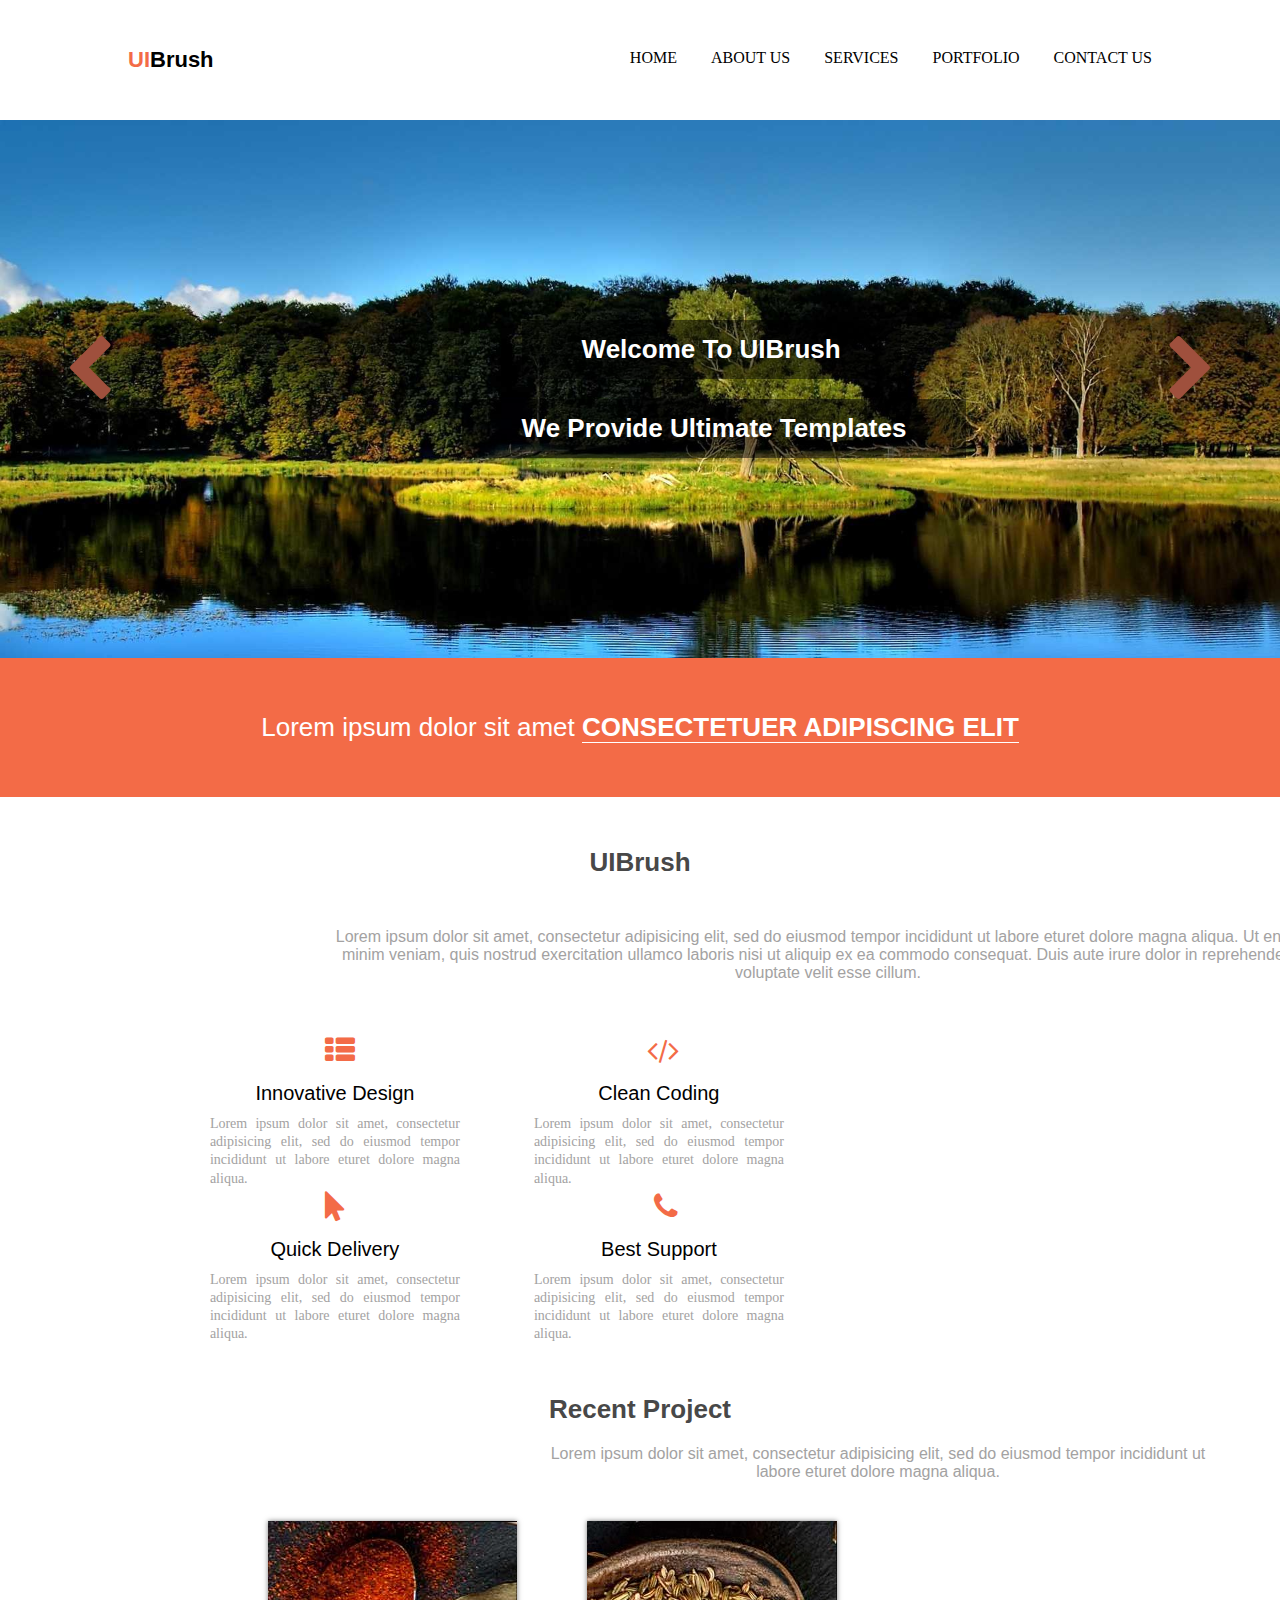
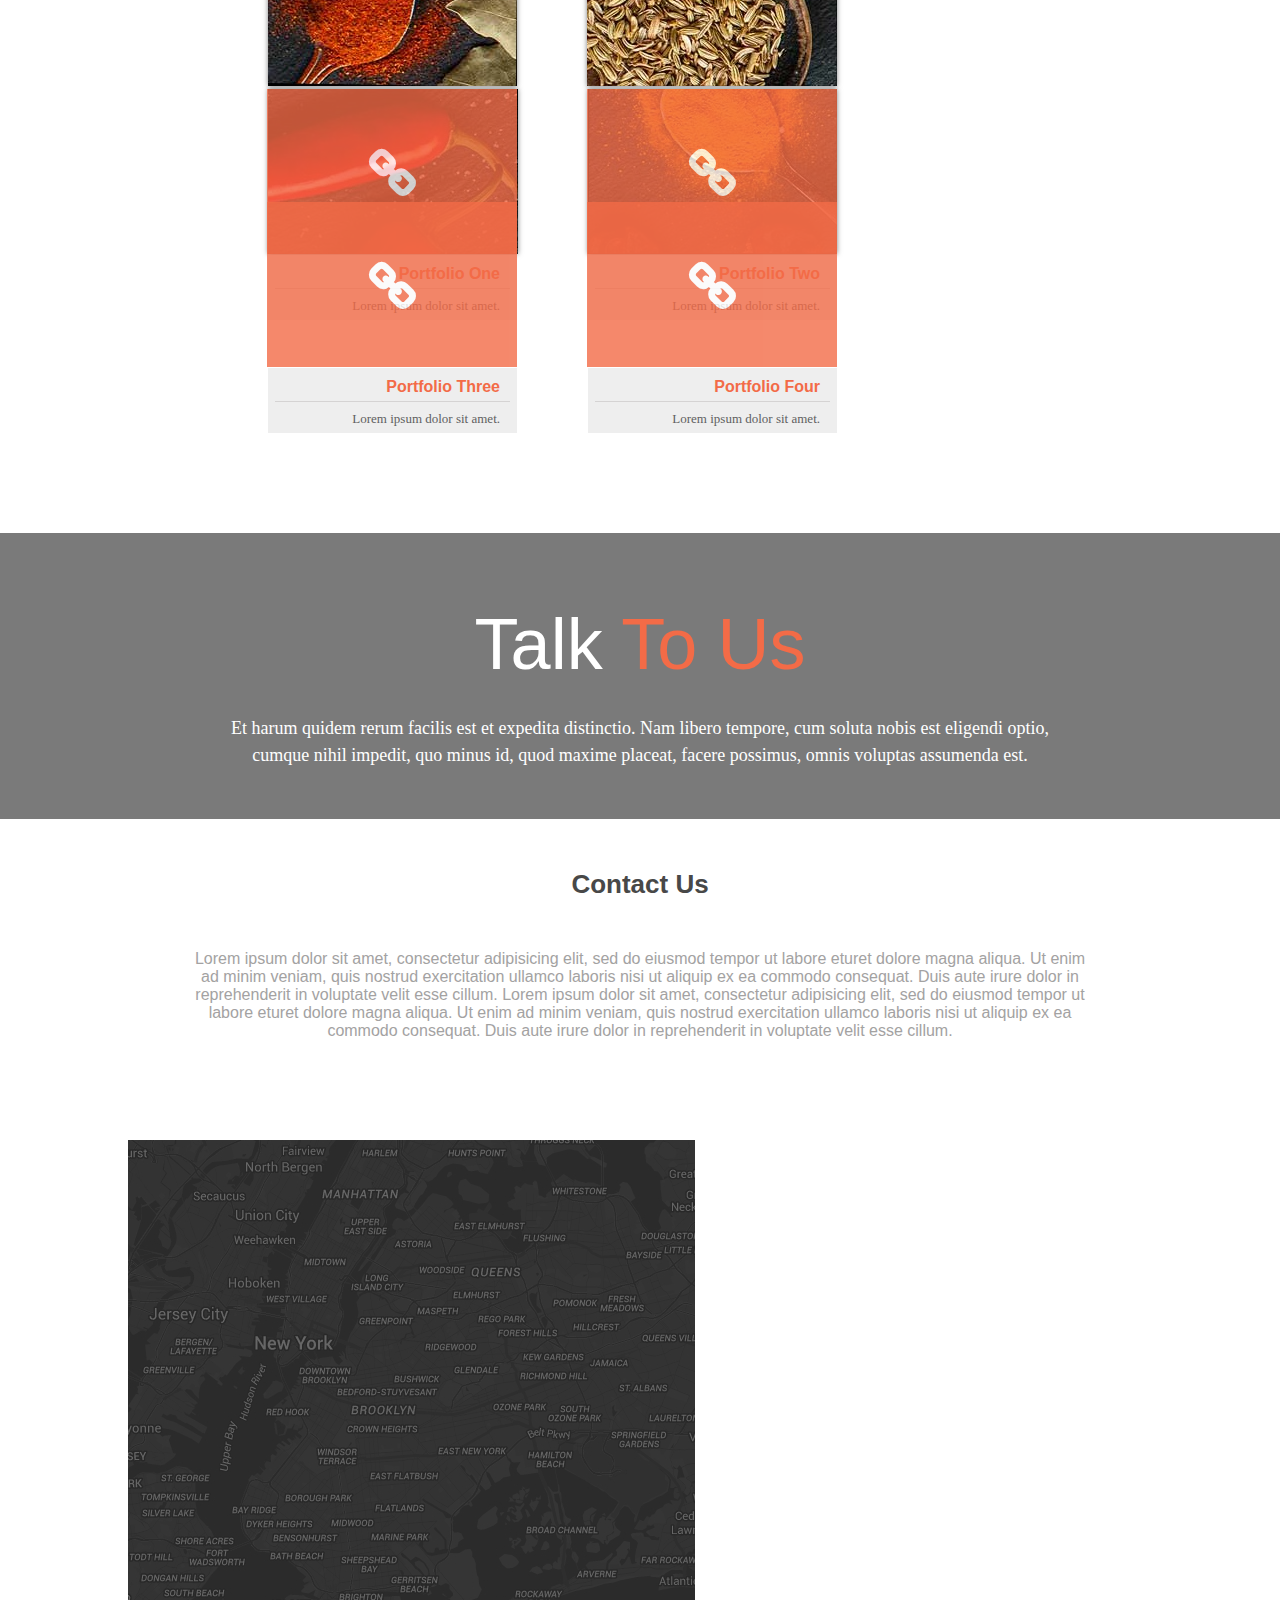
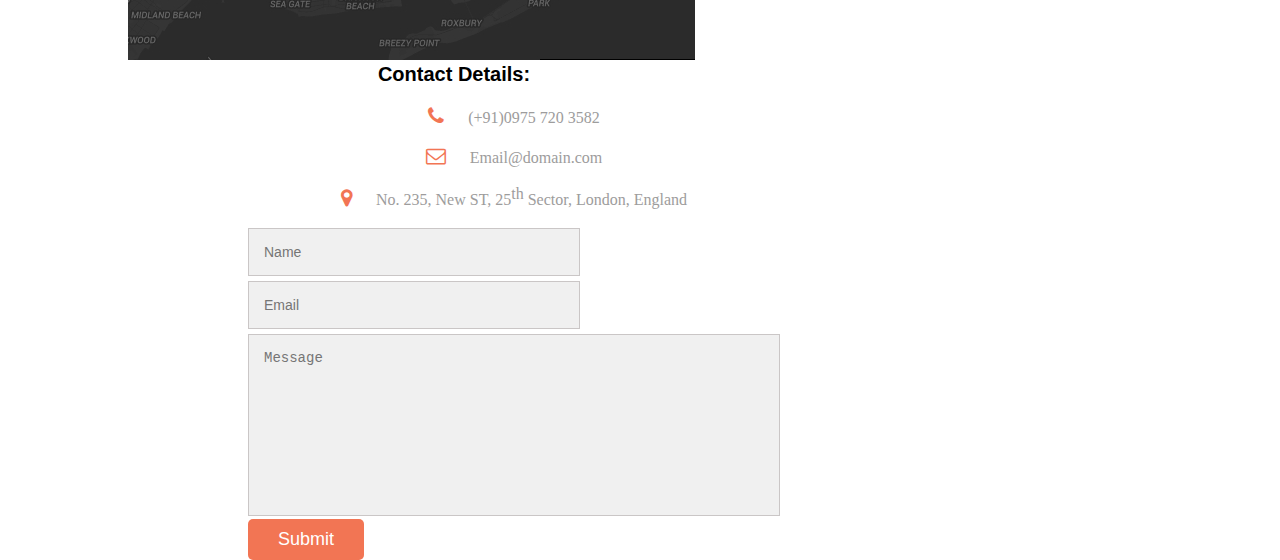
<file: index.html>
<!DOCTYPE html>
<html lang="en">
<head>
    <title>UIBrush</title>
    <meta charset="UTF-8">
    <meta name="viewport" content="width=device-width, initial-scale=1">
    <link rel="stylesheet" href="stylesheets/reset.css">
    <link href="stylesheets/screen.css" media="screen, projection" rel="stylesheet" type="text/css">
    <link rel="stylesheet" href="font-awesome/css/font-awesome.css">
</head>
<body>
    <header>
        <div class="wrapper">
            <div class="content">
                <h1 class="logo-name"><a href="#"><span>UI</span>Brush</a></h1>
                <nav class="menu-list">
                    <ul>
                        <li><a href="#">Home</a></li>
                        <li><a href="#">About us</a></li>
                        <li><a href="#">Services</a></li>
                        <li><a href="#">Portfolio</a></li>
                        <li><a href="#">Contact us</a></li>
                    </ul>
                </nav>
            </div>
        </div>
    </header>
    <section class="slider">
        <div class="wrapper">
            <div class="content">
                <div class="slide-name">
                    <h2>welcome to UIBrush</h2>
                    <h2>we provide ultimate templates</h2>
                </div>
            </div>
        </div>
    </section>
    <section class="description">
        <div class="wrapper">
            <div class="content">
                <h2>Lorem ipsum dolor sit amet <span>consectetuer adipiscing elit</span></h2>
            </div>
        </div>
    </section>
    <section class="about-us">
        <div class="wrapper">
            <div class="content">
                <h2>UIBrush</h2>
                <p class="descr">Lorem ipsum dolor sit amet, consectetur adipisicing elit, sed do eiusmod tempor incididunt ut labore eturet dolore magna aliqua.
                    Ut enim ad minim veniam, quis nostrud exercitation ullamco laboris nisi ut aliquip ex ea commodo consequat. Duis aute irure dolor in reprehenderit in
                    voluptate velit esse cillum.</p>
                <ul>
                    <li>
                        <span>Innovative Design</span>
                        <p>Lorem ipsum dolor sit amet, consectetur adipisicing elit, sed do eiusmod tempor incididunt ut
                            labore eturet dolore magna aliqua. </p>
                    </li>
                    <li>
                        <span>Clean Coding</span>
                        <p>Lorem ipsum dolor sit amet, consectetur adipisicing elit, sed do eiusmod tempor incididunt ut
                            labore eturet dolore magna aliqua. </p>
                    </li>
                    <li>
                        <span>Quick Delivery</span>
                        <p>Lorem ipsum dolor sit amet, consectetur adipisicing elit, sed do eiusmod tempor incididunt ut
                            labore eturet dolore magna aliqua. </p>
                    </li>
                    <li>
                        <span>Best Support</span>
                        <p>Lorem ipsum dolor sit amet, consectetur adipisicing elit, sed do eiusmod tempor incididunt ut
                            labore eturet dolore magna aliqua. </p>
                    </li>
                </ul>
            </div>
        </div>
    </section>
    <section class="portfolio">
        <div class="wrapper">
            <div class="content">
                <h2>Recent Project</h2>
                <p class="descr">Lorem ipsum dolor sit amet, consectetur adipisicing elit, sed do eiusmod tempor incididunt ut labore eturet dolore magna aliqua.</p>
                <ul class="list-project">
                    <li>
                        <!--<img src="images/portfolio-1.png" alt="portfolio one">-->
                        <img src="images/portfolio-1.jpg" alt="test">
                    </li>
                    <li>
                       <img src="images/portfolio-2.jpg" alt="portfolio two">
                    </li>
                    <li>
                        <img src="images/portfolio-3.jpg" alt="portfolio three">
                    </li>
                    <li>
                        <img src="images/portfolio-4.jpg" alt="portfolio four">
                    </li>
                </ul>
                <ul class="description-project">
                    <li>
                        <a href="#"><span class="name-project">Portfolio One</span></a>
                        <p>Lorem ipsum dolor sit amet.</p>
                    </li>
                    <li>
                        <a href="#"><span class="name-project">Portfolio Two</span></a>
                        <p>Lorem ipsum dolor sit amet.</p>
                    </li>
                    <li>
                        <a href="#"><span class="name-project">Portfolio Three</span></a>
                        <p>Lorem ipsum dolor sit amet.</p>
                    </li>
                    <li>
                        <a href="#"><span class="name-project">Portfolio Four</span></a>
                        <p>Lorem ipsum dolor sit amet.</p>
                    </li>
                </ul>
            </div>
        </div>
    </section>
    <section class="talk-us">
        <div class="wrapper">
            <div class="content">
                <h2>Talk <span>to us</span></h2>
                <p>Et harum quidem rerum facilis est et expedita distinctio.
                    Nam libero tempore, cum soluta nobis est eligendi optio, cumque nihil impedit,
                    quo minus id, quod maxime placeat, facere possimus, omnis voluptas assumenda est.</p>
            </div>
        </div>
    </section>
    <section class="contact-us">
        <div class="wrapper">
            <div class="content">
                <div class="address-information">
                    <h2>Contact us</h2>
                    <p class="descr">Lorem ipsum dolor sit amet, consectetur adipisicing elit, sed do eiusmod tempor  ut labore eturet dolore magna aliqua.
                        Ut enim ad minim veniam, quis nostrud exercitation ullamco laboris nisi ut aliquip ex ea commodo consequat. Duis aute irure dolor in reprehenderit in
                        voluptate velit esse cillum.  Lorem ipsum dolor       sit amet, consectetur adipisicing elit, sed do eiusmod tempor  ut labore eturet dolore magna aliqua.
                        Ut enim ad minim veniam, quis nostrud exercitation ullamco laboris nisi ut aliquip ex ea commodo consequat. Duis aute irure dolor in reprehenderit in voluptate velit
                        esse cillum.
                    </p>
                </div>
                <div class="map">
                    <img src="images/map.jpg" alt="our address">
                </div>
                <div class="contact">
                    <form action="#" method="post">
                        <h3>Contact Details: </h3>
                        <ul class="contact-info">
                            <li>
                                <span class="fa fa-phone"></span>
                                <span>(+91)0975 720 3582</span>
                            </li>
                            <li>
                                <span class="fa fa-envelope-o"></span>
                                <span>Email@domain.com</span>
                            </li>
                            <li>
                                <span class="fa fa-map-marker"></span>
                                <span>No. 235, New ST, 25<sup>th</sup> Sector, London, England</span>
                            </li>
                            <li>
                                <input type="text" name="name" placeholder="Name">
                            </li>
                            <li>
                                <input type="email" name="email" placeholder="Email">
                            </li>
                            <li>
                                <textarea name="comments" placeholder="Message"></textarea>
                            </li>
                        </ul>
                        <input type="submit" name="send" value="Submit">
                    </form>
                </div>
            </div>
        </div>
    </section>
</body>
</html>
</file>
<file: stylesheets/screen.css>
/* Welcome to Compass.
 * In this file you should write your main styles. (or centralize your imports)
 * Import this file using the following HTML or equivalent:
 * <link href="/stylesheets/screen.css" media="screen, projection" rel="stylesheet" type="text/css" /> */
html, body, div, span, applet, object, iframe,
h1, h2, h3, h4, h5, h6, p, blockquote, pre,
a, abbr, acronym, address, big, cite, code,
del, dfn, em, img, ins, kbd, q, s, samp,
small, strike, strong, sub, sup, tt, var,
b, u, i, center,
dl, dt, dd, ol, ul, li,
fieldset, form, label, legend,
table, caption, tbody, tfoot, thead, tr, th, td,
article, aside, canvas, details, embed,
figure, figcaption, footer, header, hgroup,
menu, nav, output, ruby, section, summary,
time, mark, audio, video {
  margin: 0;
  padding: 0;
  border: 0;
  font: inherit;
  font-size: 100%;
  vertical-align: baseline;
}

html {
  line-height: 1;
}

ol, ul {
  list-style: none;
}

table {
  border-collapse: collapse;
  border-spacing: 0;
}

caption, th, td {
  text-align: left;
  font-weight: normal;
  vertical-align: middle;
}

q, blockquote {
  quotes: none;
}
q:before, q:after, blockquote:before, blockquote:after {
  content: "";
  content: none;
}

a img {
  border: none;
}

article, aside, details, figcaption, figure, footer, header, hgroup, main, menu, nav, section, summary {
  display: block;
}

header {
  background-color: #fff;
  overflow: hidden;
}
header .wrapper .content {
  padding: 50px 0;
  margin-bottom: 20px;
}
header .wrapper .content .logo-name {
  float: left;
  padding-top: 10px;
  font: bold 22px/0 'Liberation Sans', sans-serif;
}
header .wrapper .content .logo-name span {
  color: #f36b47;
}
header .wrapper .content .menu-list {
  text-transform: uppercase;
  float: right;
}
header .wrapper .content .menu-list ul li {
  position: relative;
  display: inline;
  margin-right: 30px;
}
header .wrapper .content .menu-list ul li:hover {
  border-bottom: 2px solid #f36b47;
  z-index: 1;
}
header .wrapper .content .menu-list ul li:hover:after {
  position: absolute;
  top: 9px;
  left: 40%;
  font-family: 'FontAwesome';
  content: "\f0dd";
  color: #f36b47;
  z-index: -1;
}
header .wrapper .content .menu-list ul li:last-child {
  margin-right: 0;
}

section.slider .wrapper {
  margin: 0;
}
section.slider .wrapper .content {
  position: relative;
  background: #ccc url("../images/nature-full-hd.jpg") center top no-repeat;
  background-size: cover;
  overflow: hidden;
}
section.slider .wrapper .content:after {
  position: absolute;
  top: 40%;
  left: 5%;
  font-size: 70px;
  font-family: 'FontAwesome';
  content: '\f053';
  color: #9f503d;
}
section.slider .wrapper .content:before {
  position: absolute;
  top: 40%;
  right: 5%;
  font-size: 70px;
  font-family: 'FontAwesome';
  content: "\f054";
  color: #9f503d;
}
section.slider .wrapper .content .slide-name {
  width: 600px;
  margin: 200px 0;
  position: relative;
  top: 40%;
  left: 22%;
}
section.slider .wrapper .content .slide-name h2 {
  display: inline-block;
  position: relative;
  left: 40%;
  top: 40%;
  padding: 10px 60px;
  background-color: rgba(0, 0, 0, 0.5);
  font: bold 26px/1.5em 'Ubuntu Light', sans-serif;
  color: white;
  text-align: center;
  text-transform: capitalize;
  margin-bottom: 20px;
}
section.slider .wrapper .content .slide-name h2 + h2 {
  display: inline-block;
  left: 30%;
  margin-bottom: 0;
}

section.description .wrapper {
  margin: 0;
}
section.description .wrapper .content {
  padding: 50px 20px;
  background-color: #f36b47;
}
section.description .wrapper .content h2 {
  font: 26px/1.5em 'Liberation Sans', sans-serif;
  color: white;
  text-align: center;
}
section.description .wrapper .content h2 > span {
  text-transform: uppercase;
  font-weight: bold;
  border-bottom: 0.1px solid white;
}

section.about-us .wrapper .content h2 {
  margin: 50px 0;
  font: bold 26px 'Liberation Sans', sans-serif;
  color: #484848;
  text-align: center;
}
section.about-us .wrapper .content p.descr {
  position: relative;
  left: 200px;
  margin-bottom: 100px;
  width: 1000px;
  font: 500 16px 'Liberation Sans', sans-serif;
  color: #a3a2a2;
  text-align: center;
}
section.about-us .wrapper .content ul {
  margin: 0 8%;
}
section.about-us .wrapper .content ul li {
  display: inline-block;
  width: 250px;
  margin-right: 70px;
}
section.about-us .wrapper .content ul li span {
  display: block;
  position: relative;
  font: 20px 'Liberation Sans', sans-serif;
  text-align: center;
}
section.about-us .wrapper .content ul li span:before {
  position: absolute;
  font-family: "FontAwesome";
  bottom: 40px;
  color: #f36b47;
  font-size: 30px;
  display: inline-block;
  width: 130px;
  text-align: center;
}
section.about-us .wrapper .content ul li p {
  margin-top: 10px;
  margin-bottom: 50px;
  color: #a3a2a2;
  font-size: 14px;
  text-align: justify;
  line-height: 1.3em;
}
section.about-us .wrapper .content ul li:first-child span:before {
  content: "\f00b";
  width: 170px;
}
section.about-us .wrapper .content ul li:nth-child(2) span:before {
  content: "\f121";
}
section.about-us .wrapper .content ul li:nth-child(3) span:before {
  content: "\f245";
}
section.about-us .wrapper .content ul li:last-child {
  margin-right: 0;
}
section.about-us .wrapper .content ul li:last-child span:before {
  content: "\f095";
}

section.portfolio {
  overflow: hidden;
}
section.portfolio .wrapper .content h2 {
  margin-bottom: 20px;
  font: bold 26px 'Liberation Sans', sans-serif;
  color: #484848;
  text-align: center;
}
section.portfolio .wrapper .content p.descr {
  position: relative;
  left: 400px;
  margin-bottom: 40px;
  width: 700px;
  font: 16px 'Liberation Sans', sans-serif;
  color: #a3a2a2;
  text-align: center;
}
section.portfolio .wrapper .content ul.list-project {
  margin: 0 0 0 140px;
}
section.portfolio .wrapper .content ul.list-project li {
  float: left;
  margin-right: 70px;
}
section.portfolio .wrapper .content ul.list-project li img {
  box-shadow: 0 0 5px rgba(0, 0, 0, 0.5);
}
section.portfolio .wrapper .content ul.description-project {
  margin: 0 0 100px 140px;
}
section.portfolio .wrapper .content ul.description-project li {
  float: left;
  margin-top: -2px;
  margin-right: 71px;
  margin-bottom: 50px;
  padding: 0 7px 3px;
  width: 235px;
  background-color: #eee;
}
section.portfolio .wrapper .content ul.description-project li:last-child {
  margin-right: 0;
}
section.portfolio .wrapper .content ul.description-project li a span.name-project {
  display: block;
  position: relative;
  padding: 10px 10px 5px 0;
  font: bolder 16px 'Liberation Sans', sans-serif;
  text-align: right;
  color: #f36b47;
  border-bottom: 1px solid #d5d3d3;
}
section.portfolio .wrapper .content ul.description-project li a span.name-project:after {
  position: absolute;
  bottom: 34px;
  left: -8px;
  background-color: #f36b47;
  opacity: 0.8;
  height: 105px;
  width: 250px;
  font-family: "FontAwesome";
  content: "\f0c1";
  font-size: 50px;
  color: white;
  text-align: center;
  padding-top: 60px;
}
section.portfolio .wrapper .content ul.description-project li p {
  margin-top: 10px;
  padding-bottom: 5px;
  padding-right: 10px;
  font-size: 13px;
  text-align: right;
  color: #605f5f;
}

section.talk-us {
  margin-top: 50px;
}
section.talk-us .wrapper {
  margin: 0;
}
section.talk-us .wrapper .content {
  padding: 50px;
  background-color: #7a7a7a;
  clear: both;
  text-align: center;
}
section.talk-us .wrapper .content h2 {
  margin-top: 20px;
  margin-bottom: 30px;
  font: 72px 'Liberation Sans', sans-serif;
  text-transform: capitalize;
  color: #fff;
}
section.talk-us .wrapper .content h2 span {
  color: #f36b47;
}
section.talk-us .wrapper .content p {
  display: inline-block;
  font-size: 18px;
  width: 850px;
  color: white;
  line-height: 1.5em;
}

section.contact-us .wrapper .content {
  text-align: center;
}
section.contact-us .wrapper .content .address-information h2 {
  margin: 50px 0;
  font: bold 26px 'Liberation Sans', sans-serif;
  color: #484848;
  text-transform: capitalize;
}
section.contact-us .wrapper .content .address-information p.descr {
  display: inline-block;
  margin-bottom: 100px;
  width: 900px;
  font: 500 16px 'Liberation Sans', sans-serif;
  color: #a3a2a2;
}
section.contact-us .wrapper .content .map {
  float: left;
}
section.contact-us .wrapper .content .contact {
  float: left;
}
section.contact-us .wrapper .content .contact form h3 {
  font: bold 20px 'Liberation Sans', sans-serif;
  margin-bottom: 20px;
}
section.contact-us .wrapper .content .contact form ul {
  margin-left: 120px;
}
section.contact-us .wrapper .content .contact form ul li:nth-child(3), section.contact-us .wrapper .content .contact form ul li:first-child, section.contact-us .wrapper .content .contact form ul li:nth-child(2) {
  margin-bottom: 20px;
}
section.contact-us .wrapper .content .contact form ul li span {
  display: inline;
  color: #9d9c9c;
}
section.contact-us .wrapper .content .contact form ul li span.fa {
  margin-right: 20px;
  font-size: 20px;
  color: #f27554;
}
section.contact-us .wrapper .content .contact form ul li input[type="text"], section.contact-us .wrapper .content .contact form ul li input[type="email"] {
  display: inherit;
  margin-bottom: 5px;
  padding: 15px;
  width: 300px;
  border: 1px solid #cac6c6;
  font-size: 14px;
  background-color: #f0f0f0;
}
section.contact-us .wrapper .content .contact form ul li textarea {
  padding: 15px;
  width: 500px;
  height: 150px;
  border: 1px solid #cac6c6;
  font-size: 14px;
  background-color: #f0f0f0;
  overflow: hidden;
  resize: none;
}
section.contact-us .wrapper .content .contact form input[type="submit"] {
  float: left;
  margin-left: 120px;
  padding: 10px 30px;
  background-color: #f27554;
  border: none;
  border-radius: 5px;
  font-size: 18px;
  color: white;
}

@media (min-width: 900px) {
  .wrapper {
    margin: 0 10%;
  }
}
</file>
